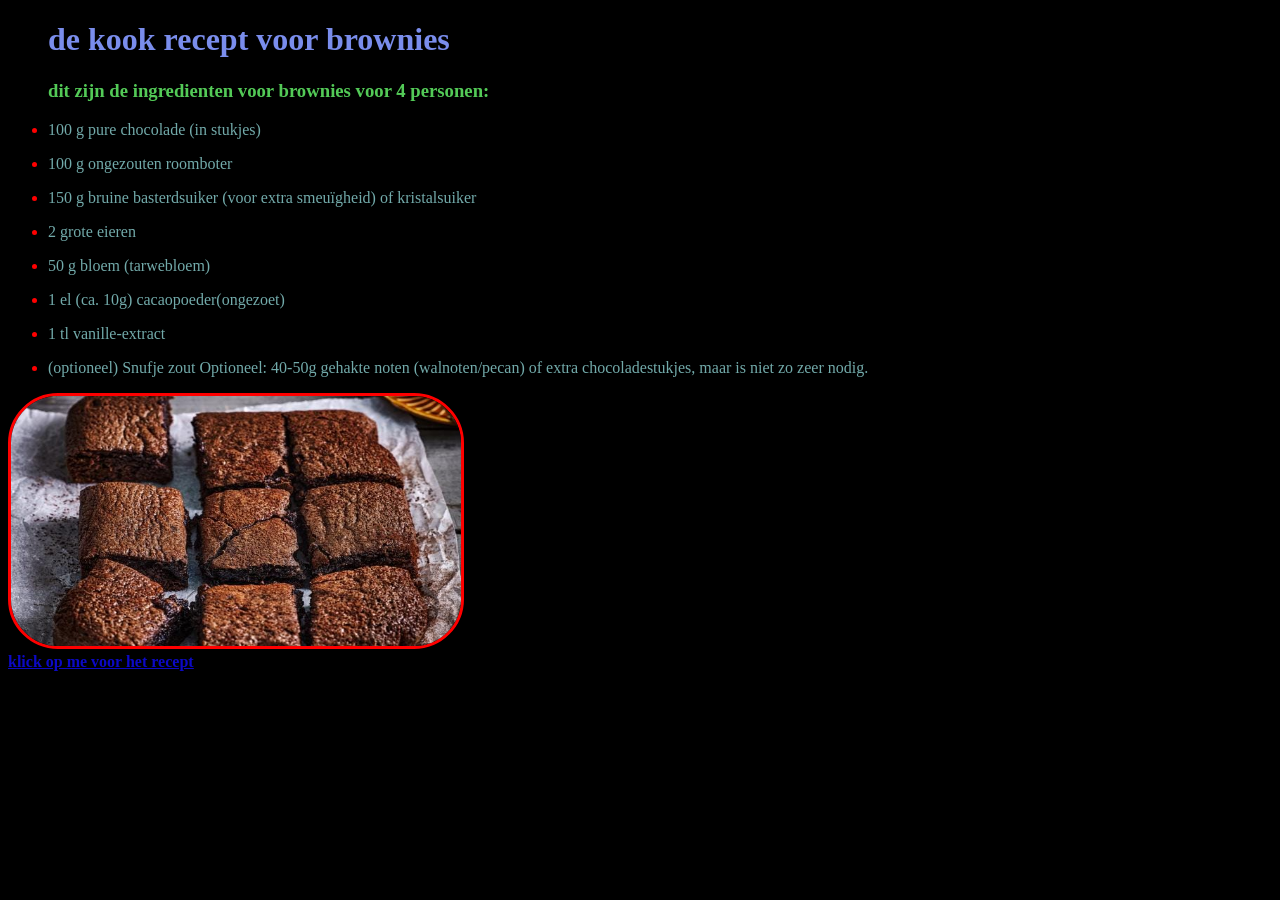
<file: index.html>
<!DOCTYPE html>
<html lang="en">
  <head>
    <meta name="google-site-verification" content="4cQQPWOUScF6GMDaoU33PT9-r2yFBEjjMsaDZkz123s" />
    <meta charset="UTF-8" />
    <meta name="viewport" content="width=device-width, initial-scale=1.0" />
    <meta http-equiv="X-UA-Compatible" content="ie=edge" />
   
    <link rel="stylesheet" href="styles.css" />
    <link rel="preconnect" href="https://fonts.googleapis.com" />
    <link rel="preconnect" href="https://fonts.gstatic.com" crossorigin />
    <link
      href="https://fonts.googleapis.com/css2?family=Nabla&display=swap"
      rel="stylesheet"
    />
<title>Brownie Recept voor beginners om heerlijk te kunnen koken</title>

<meta
  name="description"
  content="Een brownie recept met een video voor beginners die graag lekker willen eten."
>

<meta property="og:title" content="brownie recept voor beginners om heerlijk te kunnen koken" />

<meta
  property="og:description"
  content="Een brownie recept met een video voor beginners die graag lekker willen eten."
/>

<meta property="og:image" content="kok_beroep.jpg" />
  </head>
  <body>
    <audio src="technologia - Arab Meme Sound Effect.mp3"
      controls
      hidden
      autoplay
      loop
      ></audio>
    <ul>
      <h1>de kook recept voor brownies</h1>
      <h3>dit zijn de ingredienten voor brownies voor 4 personen:</h3>
    </ul>
    <ul id="custombullet">
      <li><p>100 g pure chocolade (in stukjes)</p></li>
      <li><p>100 g ongezouten roomboter</p></li>
      <li>
        <p>
          150 g bruine basterdsuiker (voor extra smeuïgheid) of kristalsuiker
        </p>
      </li>
      <li><p>2 grote eieren</p></li>
      <li><p>50 g bloem (tarwebloem)</p></li>
      <li><p>1 el (ca. 10g) cacaopoeder(ongezoet)</p></li>
      <li><p>1 tl vanille-extract</p></li>
      <li>
        <p>
          (optioneel) Snufje zout Optioneel: 40-50g gehakte noten
          (walnoten/pecan) of extra chocoladestukjes, maar is niet zo zeer
          nodig.
        </p>
      </li>
    </ul>
    <img id="img_1" oneclick="verandertfoto" src="1096471.jpg" alt="" />
    <nav>
      <a href="de recept.html"
        ><strong> <u>klick op me voor het recept</u></strong></a
      >
    </nav>
  </body>
</html>
</file>
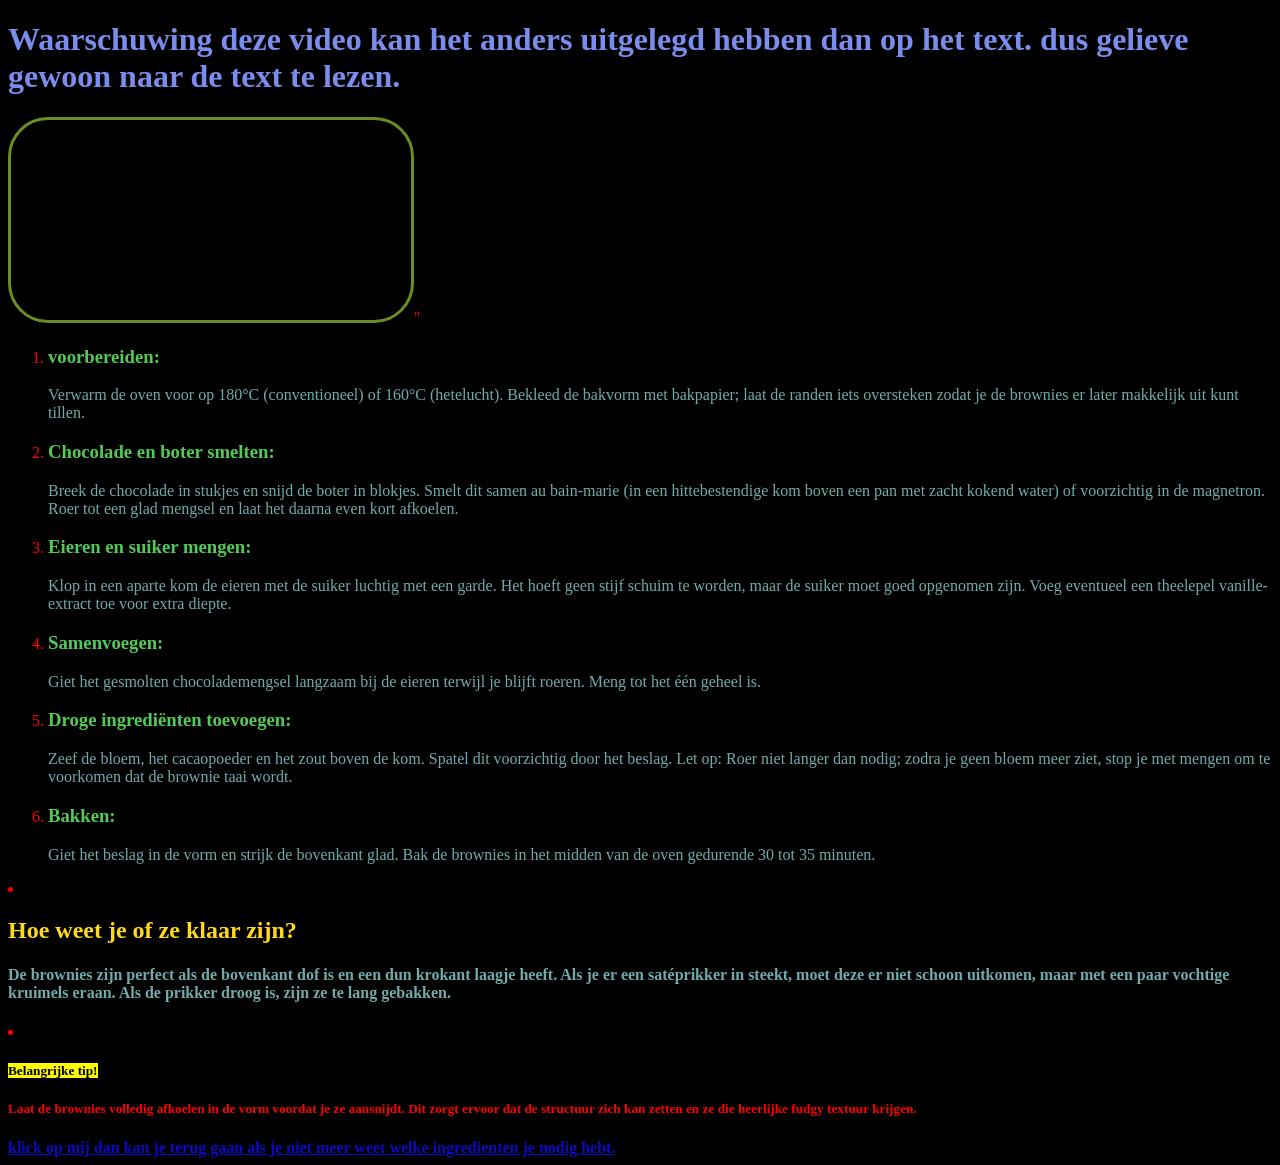
<file: de recept.html>
<!DOCTYPE html>
<html lang="en">
  <head>
    <meta charset="UTF-8" />
    <meta name="viewport" content="width=device-width, initial-scale=1.0" />
    <meta http-equiv="X-UA-Compatible" content="ie=edge" />
    <link rel="stylesheet" href="styles.css" />
    <link rel="preconnect" href="https://fonts.googleapis.com">
    <link rel="preconnect" href="https://fonts.gstatic.com" crossorigin>
    <link href="https://fonts.googleapis.com/css2?family=Nabla&display=swap" rel="stylesheet"
    />
  <title>pagina 2</title>

<meta
  name="description"
  content="hoe je een brownie maakt en met een video."
>

<meta property="og:title" content="Brownie Recept" />

<meta
  property="og:description"
  content="hoe je een brownie maakt en met een video."
/>

<meta property="og:image" content="Zelfstandig-werkend-kok-BBL.jpg" />
  </head>
  </head>
<body>
    <audio src="technologia - Arab Meme Sound Effect.mp3"
      controls
      hidden
      autoplay
      loop
      ></audio>
  <h1>Waarschuwing deze video kan het anders uitgelegd hebben dan op het text.
    dus gelieve gewoon naar de text te lezen.
   </h1>
 <iframe width="560" height="315" src="https://www.youtube.com/embed/Pcl_1mS0NiI?si=rm0VqBLw_5wavR6V" title="YouTube video player" frameborder="0" allow="accelerometer; autoplay; clipboard-write; encrypted-media; gyroscope; picture-in-picture; web-share" referrerpolicy="strict-origin-when-cross-origin" allowfullscreen></iframe>" 
    <ol start="1">
   <li><h3>voorbereiden:</h3></li>
   </ol>
   <ul>
      <p>
        Verwarm de oven voor op 180°C (conventioneel) of 160°C (hetelucht).
        Bekleed de bakvorm met bakpapier; laat de randen iets oversteken zodat
        je de brownies er later makkelijk uit kunt tillen.
      </p>
    </ul>
      <ol start="2">
  <li><h3>Chocolade en boter smelten:</h3></li>
  </ol>
  <ul>
    <p>
        Breek de chocolade in stukjes en snijd de boter in blokjes. Smelt dit
        samen au bain-marie (in een hittebestendige kom boven een pan met zacht
        kokend water) of voorzichtig in de magnetron. Roer tot een glad mengsel
        en laat het daarna even kort afkoelen.
      </p>
    </ul>
       <ol start="3">
   <li><h3>Eieren en suiker mengen:</h3></li>
   </ol>
   <ul>
      <p>
        Klop in een aparte kom de eieren met de suiker luchtig met een garde.
        Het hoeft geen stijf schuim te worden, maar de suiker moet goed
        opgenomen zijn. Voeg eventueel een theelepel vanille-extract toe voor
        extra diepte.
      </p>
    </ul>
        <ol start="4">
   <li><h3>Samenvoegen:</h3></li>
   </ol>
   <ul>
     <p>
        Giet het gesmolten chocolademengsel langzaam bij de eieren terwijl je
        blijft roeren. Meng tot het één geheel is.
      </p>
    </ul>
        <ol start="5">
   <li><h3>Droge ingrediënten toevoegen:</h3></li>
   </ol>
   <ul>
      <p>
        Zeef de bloem, het cacaopoeder en het zout boven de kom. Spatel dit
        voorzichtig door het beslag. Let op: Roer niet langer dan nodig; zodra
        je geen bloem meer ziet, stop je met mengen om te voorkomen dat de
        brownie taai wordt.
      </p>
    </ul>
        <ol start="6">
   <li><h3>Bakken:</h3></li>
   </ol>
   <ul>
      <p>
        Giet het beslag in de vorm en strijk de bovenkant glad. Bak de brownies
        in het midden van de oven gedurende 30 tot 35 minuten.
      </p>
      </ul>
      <li><h2>Hoe weet je of ze klaar zijn?</h2></li>
      <h4>De brownies zijn perfect als de bovenkant dof is en een dun krokant laagje heeft. Als je er een satéprikker in steekt, moet deze er niet schoon uitkomen, maar met een paar vochtige kruimels eraan. Als de prikker droog is, zijn ze te lang gebakken. </h4>
   <li><h5><mark>Belangrijke tip!</mark></h5></li><h5>Laat de brownies volledig afkoelen in de vorm voordat je ze aansnijdt. Dit zorgt ervoor dat de structuur zich kan zetten en ze die heerlijke fudgy textuur krijgen.</h5>
    
    <nav>
      <a href="index.html"
      ><strong>  <u>klick op mij dan kan je terug gaan als je niet meer weet welke
      ingredienten je nodig hebt.</u></strong></a
    </nav>
 
</body>
</html>
</file>
<file: styles.css>
body {
  background-color: black;
  color: rgb(255, 0, 0);
  cursor: crosshair;
}

h1 {
  color: rgb(122, 141, 236);
  font-family: "times new roman", times, serif;
}
h2 {
  color: rgb(255, 217, 28);
  font-family: "times new roman", times, serif;
}
p {
  color: rgb(114, 170, 170);
  font-family: Georgia, "Times New Roman", Times, serif;
}
h3 {
  color: rgb(83, 202, 87);
  font-family: "times new roman", times, serif;
}
h4 {
  font-family: "georgia" serif;
  color: rgb(114, 170, 170);
}
h5 {
  font-family: "georgia" serif;
  color: red;
}
h6 {
  font-family: "georgia" serif;
  color: rgb(114, 170, 170);
}

ul ol {
  font-family: "Courier New", Courier, monospace;
}
a {
  color: rgb(12, 9, 197);
}
#img_1 {
  width: 450px;
  height: 250px;
  border-radius: 50px;
  border: 3px red solid;
}
iframe {
  width: 400px;
  height: 200px;
  border-radius: 40px;
  border: 3px olivedrab solid;
}
nav a :hover {
  color: rgb(199, 196, 14);
}

.custombullet {
  list-style-type: lower-roman;
}
</file>
